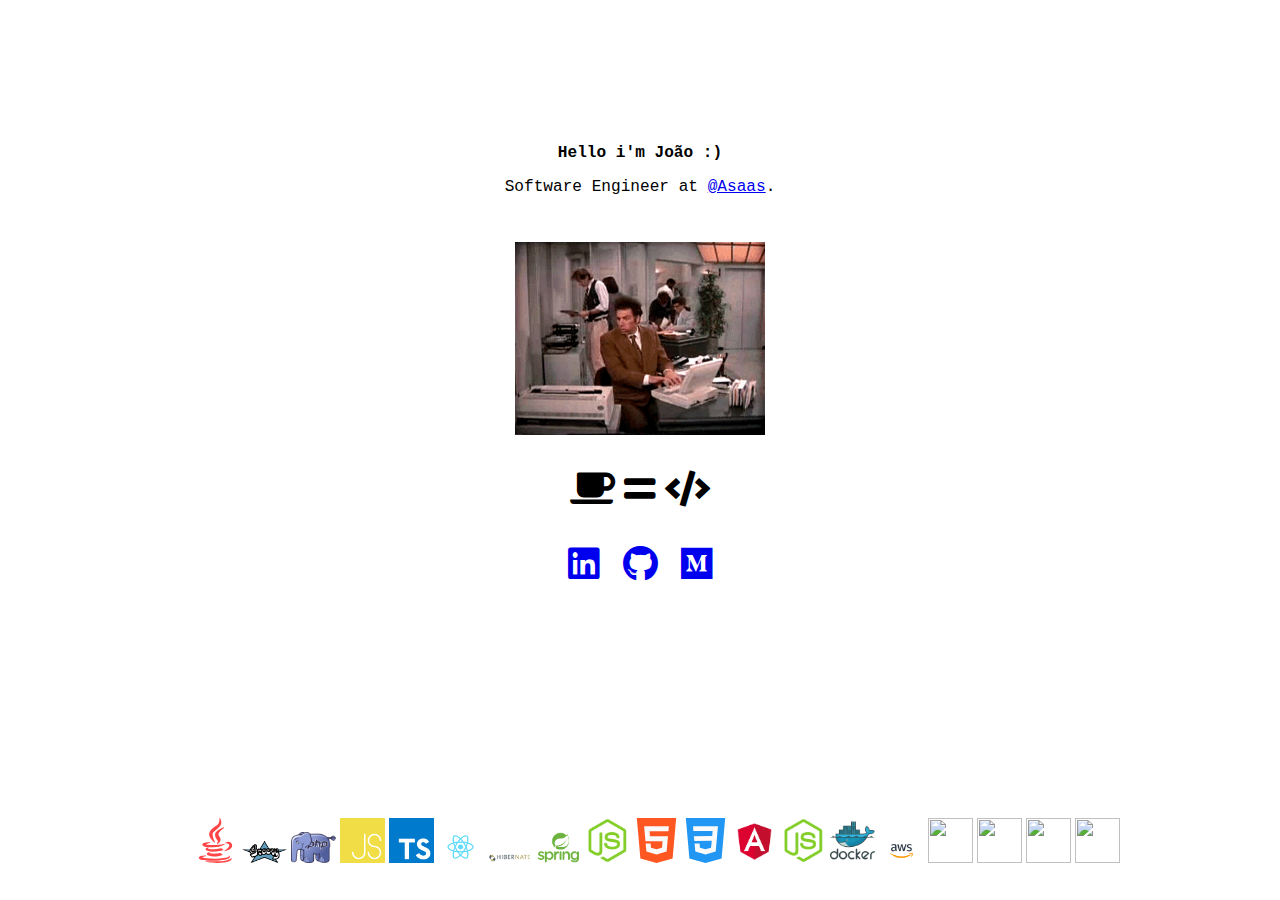
<file: index.html>
<!DOCTYPE html>
<html>

<head>
    <meta charset="utf-8">
    <meta http-equiv="X-UA-Compatible" content="IE=edge">
    <meta name="viewport" content="width=device-width, initial-scale=1.0">

    <title>jpdev01</title>
    <link rel="icon" href="assets/images/coffe.png" type="image/png" />

    <link href="https://use.fontawesome.com/releases/v5.4.1/css/all.css" rel="stylesheet" />
    <link rel="stylesheet" type="text/css" href="assets/css/main.css" />
    <script src="https://ajax.googleapis.com/ajax/libs/jquery/3.5.1/jquery.min.js"></script>
</head>

<body>
    <script>
        $(document).ready(function () {
            $('#dock').load('./dock.html');
        });
    </script>

    <main>

        <div>
            <div class="tagline" style="font-size: 12.4px">
                <strong style="font-family: 'JetBrains Mono', monospace; font-size: 1.3em;">Hello i'm João :) </strong>

                <p style="font-family: 'JetBrains Mono', monospace; font-size: 1.3em;">
                    Software Engineer at <a
                        href="https://www.asaas.com/boleto-bancario?utm_source=google&utm_medium=cpc&utm_campaign=pareto.ac.gsn.brand&utm_content=ASAAS%20Institucional&gclid=CjwKCAiAksyNBhAPEiwAlDBeLA8rX21AKjYtOD5r6AFIpYzsGmtwYEIMkwRADKcho2fAal4gXAhGDxoCMS0QAvD_BwE">@Asaas</a>.
                </p>

                <br><br>
            </div>
            <img src="assets/gif/dev.gif" alt="this slowpoke moves" width="250" />

        </div>

        <br><br>
        <span style="font-size: 3em; color: black;">
            <i class="fas fa-coffee"></i> <i class="fas fa-equals"></i> <i class="fas fa-code"></i>
        </span>


        <div class="icons-social">
            <a target="_blank" href="https://www.linkedin.com/in/jo%C3%A3o-pedro-truchinski-borba-37151a119/"><i
                    class="fab fa-linkedin"></i></a>
            <a target="_blank" href="https://github.com/jpdev01"><i class="fab fa-github"></i></a>
            <a target="_blank" href="https://medium.com/@jptruchinski"><i class="fab fa-medium"></i></a>
        </div>

    </main>
    </div>

    <iframe id="estilizado" src="./templates/dock/dock.html"
        style="width: 100vw; border-color: #fff; overflow-x: hidden;"></iframe>

</body>

</html>

<!--
    icons> https://fontawesome.com/v5.9/icons/code?style=solid
-->
</file>
<file: assets/css/main.css>
@media (min-width: 576px) {
    html {
        font-size: 12px;
    }
}

@media (min-width: 768px) {
    html {
        font-size: 12px;
    }
}

@media (min-width: 992px) {
    html {
        font-size: 12px;
    }
}

@media (min-width: 1200px) {
    html {
        font-size: 12px;
    }
}

.icons-social i {
    font-size: 3em;
}

/* Custom Styles */

main {
    display: flex;
    flex-direction: column;
    min-height: 80vh;
    justify-content: center;
    padding: 0 30px;
    text-align: center;
}

iframe {
    border: hidden;
}

main > .tagline {
    font-size: 12.4px;
    margin: 1.2rem 0;
    font-weight: 120;
    width: 800px;
}


.icons-social i {
    margin-top: 25px;
    padding: 10px;
}

.devto {
    margin-bottom: -0.20rem;
}

.devto svg {
    margin-bottom: -0.20rem;
    margin-left: 0.675rem;;
    width: 2.65rem;
    height: 2.65rem;
}
</file>
